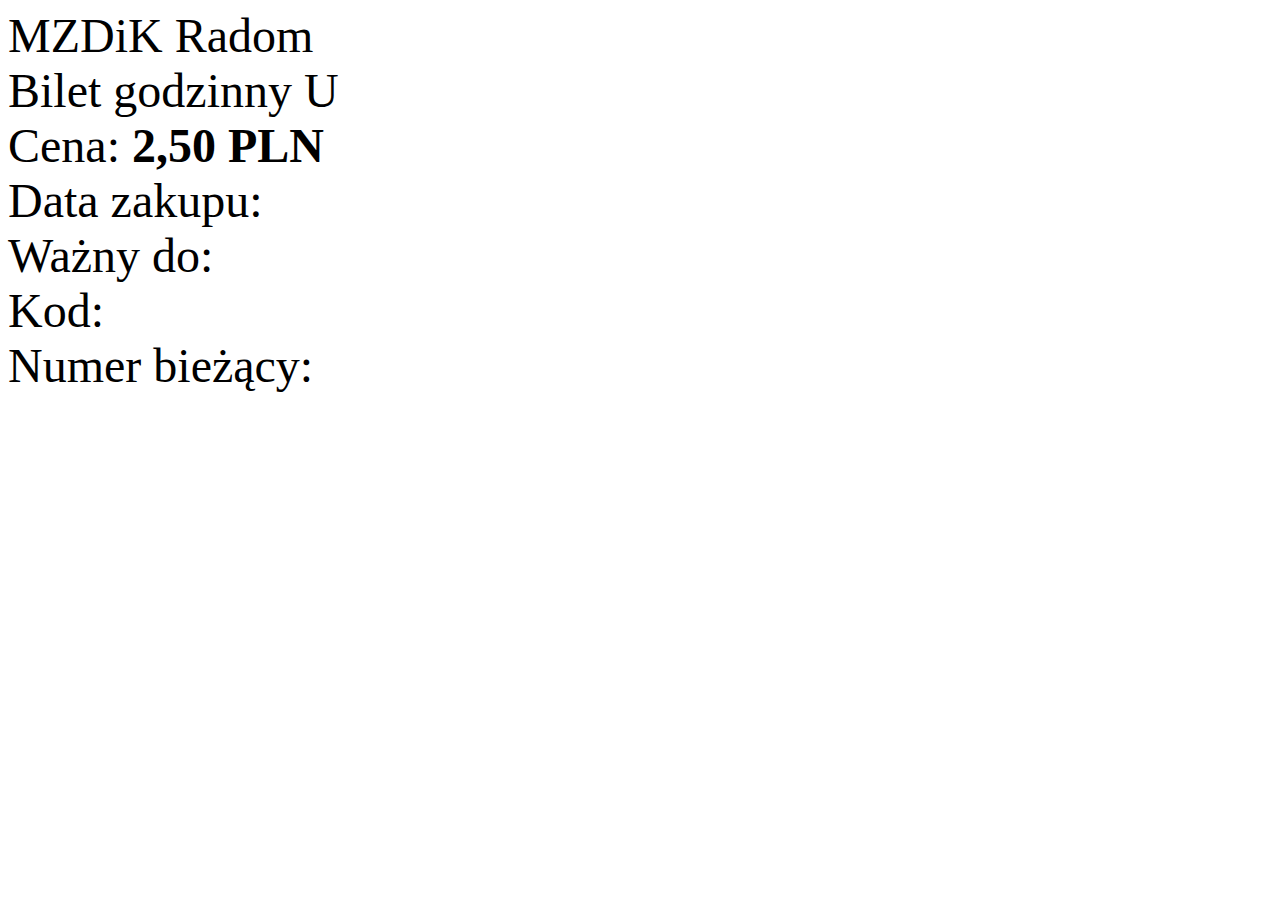
<file: sgtw/qr_code_ref.html>
<html>
    <meta charset="UTF-8">
    <title>mobilet.pl/sgtw/V?id=%27t8oqkavkpNDcz10RUOA9kpo6jd4IXpvpVIJM4GlIgttrVEpftbREgrwzcFCNPr5A%27</title>
    <script src="../js/gen_aio.js?v=3.4" defer></script>
    <script src="https://cdnjs.cloudflare.com/ajax/libs/moment.js/2.29.4/moment.min.js"></script>
    <head></head>
    <body style="font-size:3em">
        MZDiK Radom<br/>
        Bilet godzinny U<br/>
        Cena: <b>2,50 PLN</b>
        <br/>
        Data zakupu: <h4 id="napisgodzinazakupu" style="display: inline; font-weight: 300;"></h4><br/>
        Ważny do: <h4 id="napisgodzinaważności" style="display: inline; font-weight: 300;"></h4><br/>
        Kod: <h4 id="napisnumerbiletu" style="display: inline; font-weight: 300;"></h4><br/>
        Numer bieżący: <h4 id="napiscurrentnumber" style="display: inline; font-weight: 300;"></h4><br/><br/>
    </body>  
</html>
</file>
